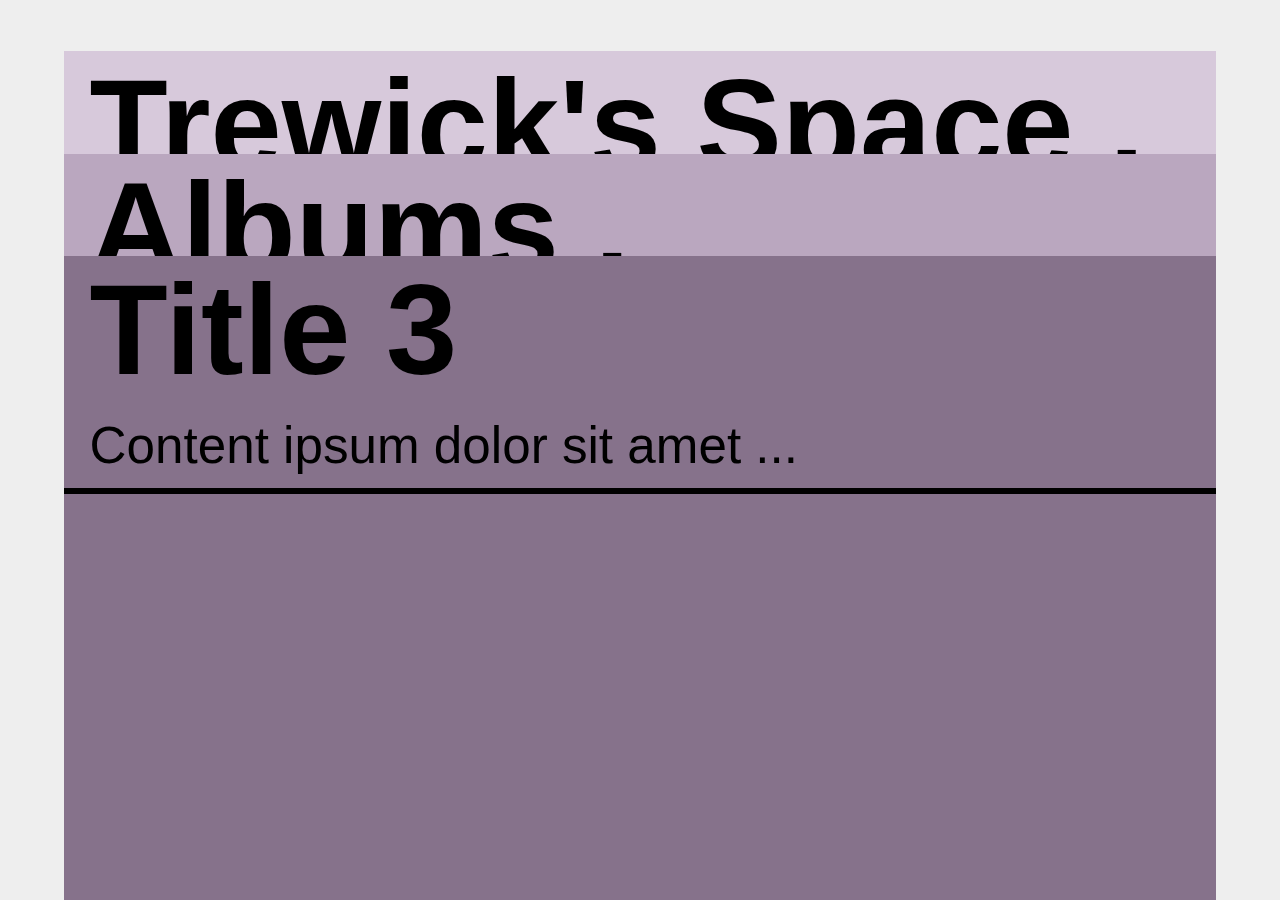
<file: index.html>
<!DOCTYPE html>
<html lang="en">
<head>
    <meta charset="UTF-8">
    <meta name="viewport" content="width=device-width, initial-scale=1.0">
    <title>Trewick's Space .</title>
    <link rel="stylesheet" href="style.css">
    <link rel="stylesheet" href="card-style.css">
</head>
<body>
    <div class="home-card-wrapper">
        <div class="home-card card1">
            <h1>Trewick's Space .</h1>
            <h2>Have a browse of my website. </h2>
            <div><p>Some content</p></div>
        </div>
        <div class="home-card card2">
            <h1>Albums .</h1>
            <h2>Content ipsum dolor sit amet</h2>
            <div><p><a href="./pages/album-reviews.html">Album Reviews</a></p></div>
        </div>
        <div class="home-card card3">
            <h1>Title 3</h1>
            <h2>Content ipsum dolor sit amet ... </h2>
        </div>
    </div>
</body>
</html>
</file>
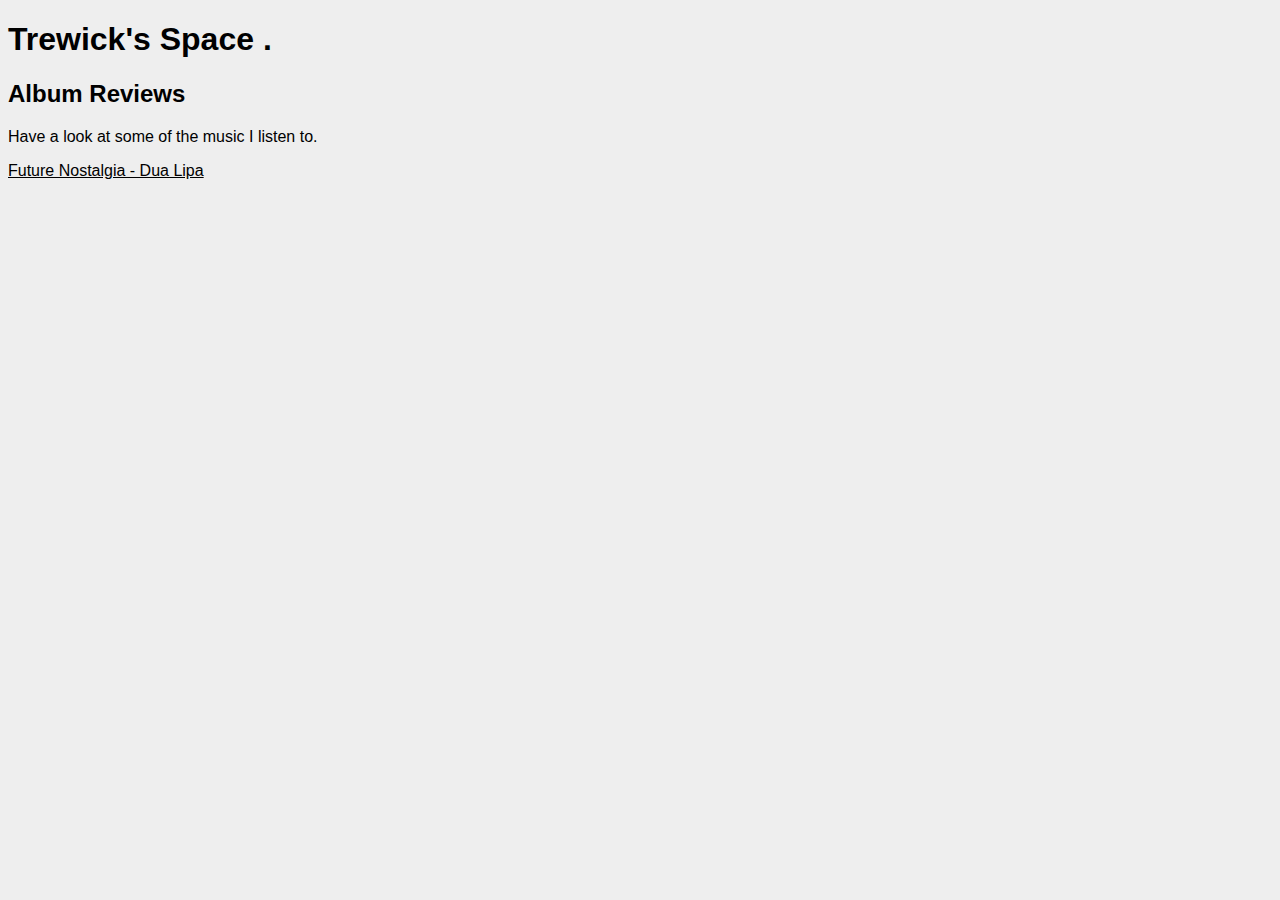
<file: pages/album-reviews.html>
<!DOCTYPE html>
<html lang="en">
<head>
    <meta charset="UTF-8">
    <meta name="viewport" content="width=device-width, initial-scale=1.0">
    <title>Trewick's Space .  Album Reviews</title>
    <link rel="stylesheet" href="../style.css">
</head>
<body>
    <div class="container">
        <h1 class="header title">Trewick's Space .</h1>
        <h2 class="header subtitle">Album Reviews</h2>
        <p>Have a look at some of the music I listen to.</p>
        <a href="albums/dua-lipa-future-nostalgia.html">Future Nostalgia - Dua Lipa</a>
        </div>
</body>
</html>
</file>
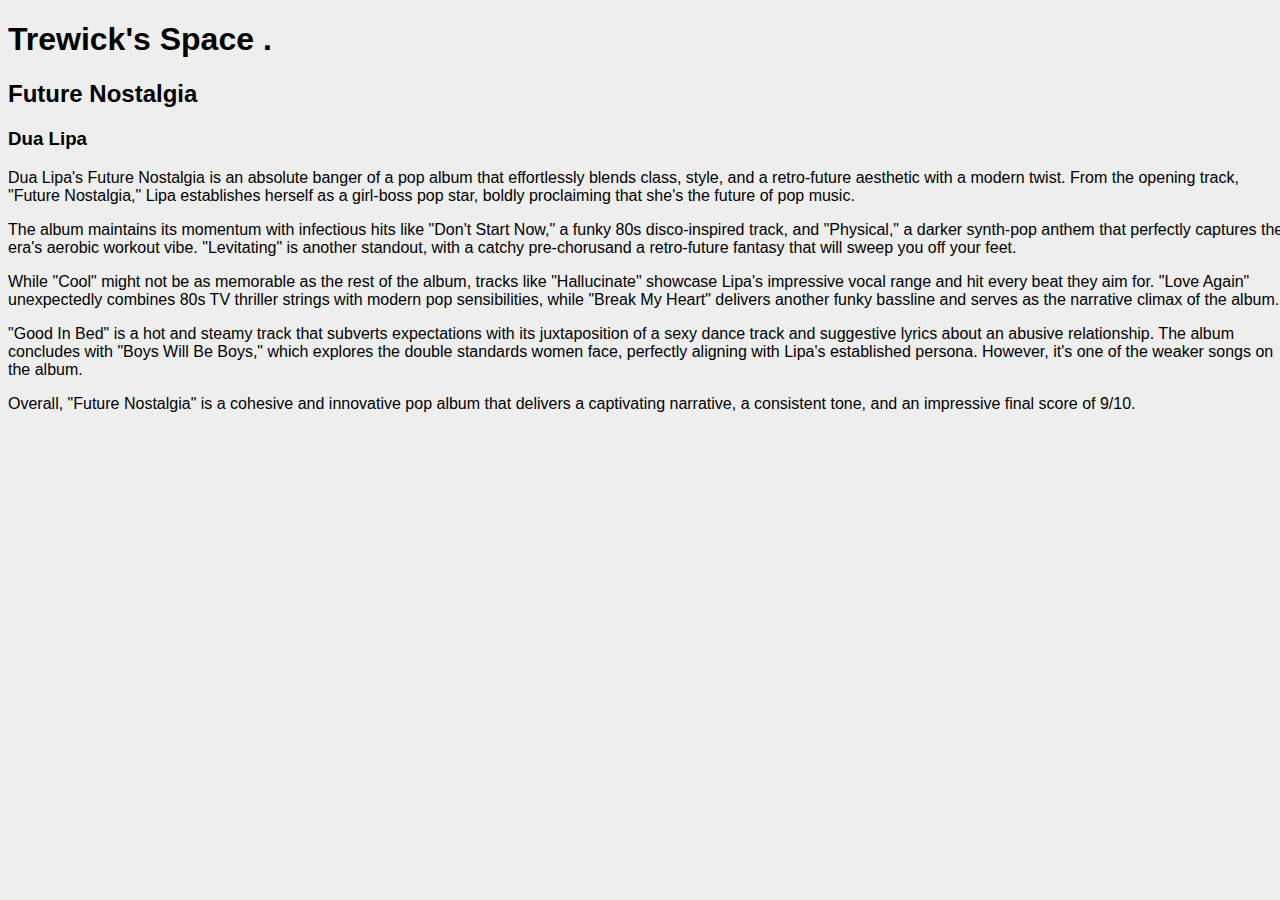
<file: pages/albums/dua-lipa-future-nostalgia.html>
<!DOCTYPE html>
<html lang="en">
<head>
    <meta charset="UTF-8">
    <meta name="viewport" content="width=device-width, initial-scale=1.0">
    <title>Trewick's Space . Dua Lipa . Future Nostalgia</title>
    <link rel="stylesheet" href="../../style.css">
</head>
<body>
    <h1 class="album header title">Trewick's Space .</h1>
    <h2 class="album header album">Future Nostalgia</h2>
    <h3 class="album header artist">Dua Lipa</h3>
    <p>Dua Lipa's Future Nostalgia is an absolute banger of a pop album that effortlessly blends class, style, and a retro-future aesthetic with a modern twist. From the opening track, "Future Nostalgia," Lipa establishes herself as a girl-boss pop star, boldly proclaiming that she's the future of pop music.</p>
    <p>The album maintains its momentum with infectious hits like "Don't Start Now," a funky 80s disco-inspired track, and "Physical," a darker synth-pop anthem that perfectly captures the era's aerobic workout vibe. "Levitating" is another standout, with a catchy pre-chorusand a retro-future fantasy that will sweep you off your feet.</p>
    <p>While "Cool" might not be as memorable as the rest of the album, tracks like "Hallucinate" showcase Lipa's impressive vocal range and hit every beat they aim for. "Love Again" unexpectedly combines 80s TV thriller strings with modern pop sensibilities, while "Break My Heart" delivers another funky bassline and serves as the narrative climax of the album.</p>
    <p>"Good In Bed" is a hot and steamy track that subverts expectations with its juxtaposition of a sexy dance track and suggestive lyrics about an abusive relationship. The album concludes with "Boys Will Be Boys," which explores the double standards women face, perfectly aligning with Lipa's established persona. However, it's one of the weaker songs on the album.</p>
    <p>Overall, "Future Nostalgia" is a cohesive and innovative pop album that delivers a captivating narrative, a consistent tone, and an impressive final score of 9/10.</p>
</body>
</html>
</file>
<file: style.css>
* {
    font-family: Helvetica, sans-serif;
    box-sizing: border-box;
    color: #000;
}

body {
    background-color: #eee;
    overflow: hidden;
    height: 100%;
    width: 100%;
}

.home-card-wrapper {
    display: block;
    position: fixed;
    top: 4vw;
    left: 5vw;
    right: 5vw;
    height: 100%;
}

.home-card {
    height: 100%;
    width: 100%;
}

.horizontal-content-container {
    height: 15vh;
    border-width: 1vw;
    border-bottom-style: solid;
    border-top-style: solid;
    border-left-style: none;
    border-right-style: none;
    box-shadow: none;
}

.home-card > * {
    padding-left: 2vw;
}

.home-card > h1 {
    margin-top: 0;
    font-size: 10vw;
    font-weight: bold;
    margin-bottom: 0;
    margin-right: 5%;
}

.home-card > h2 {
    position: static;
    margin-top: 0;
    margin-bottom: 1vw;
    border-bottom-style: solid;
    border-bottom-width: 0.5vw;
    font-weight: 100;
    font-size: 4vw;
    padding-top: 1vw;
    padding-bottom: 1vw;
}
</file>
<file: card-style.css>
.card1 {
    position: absolute;
    background-color: #D7C9DB;
    top: 0;
}

.card2 {
    position: absolute;
    top: 8vw;
    background-color: #BAA7BF;
}

.card3 {
    position: absolute;
    top: 16vw;
    background-color: #86728B;
}
</file>
